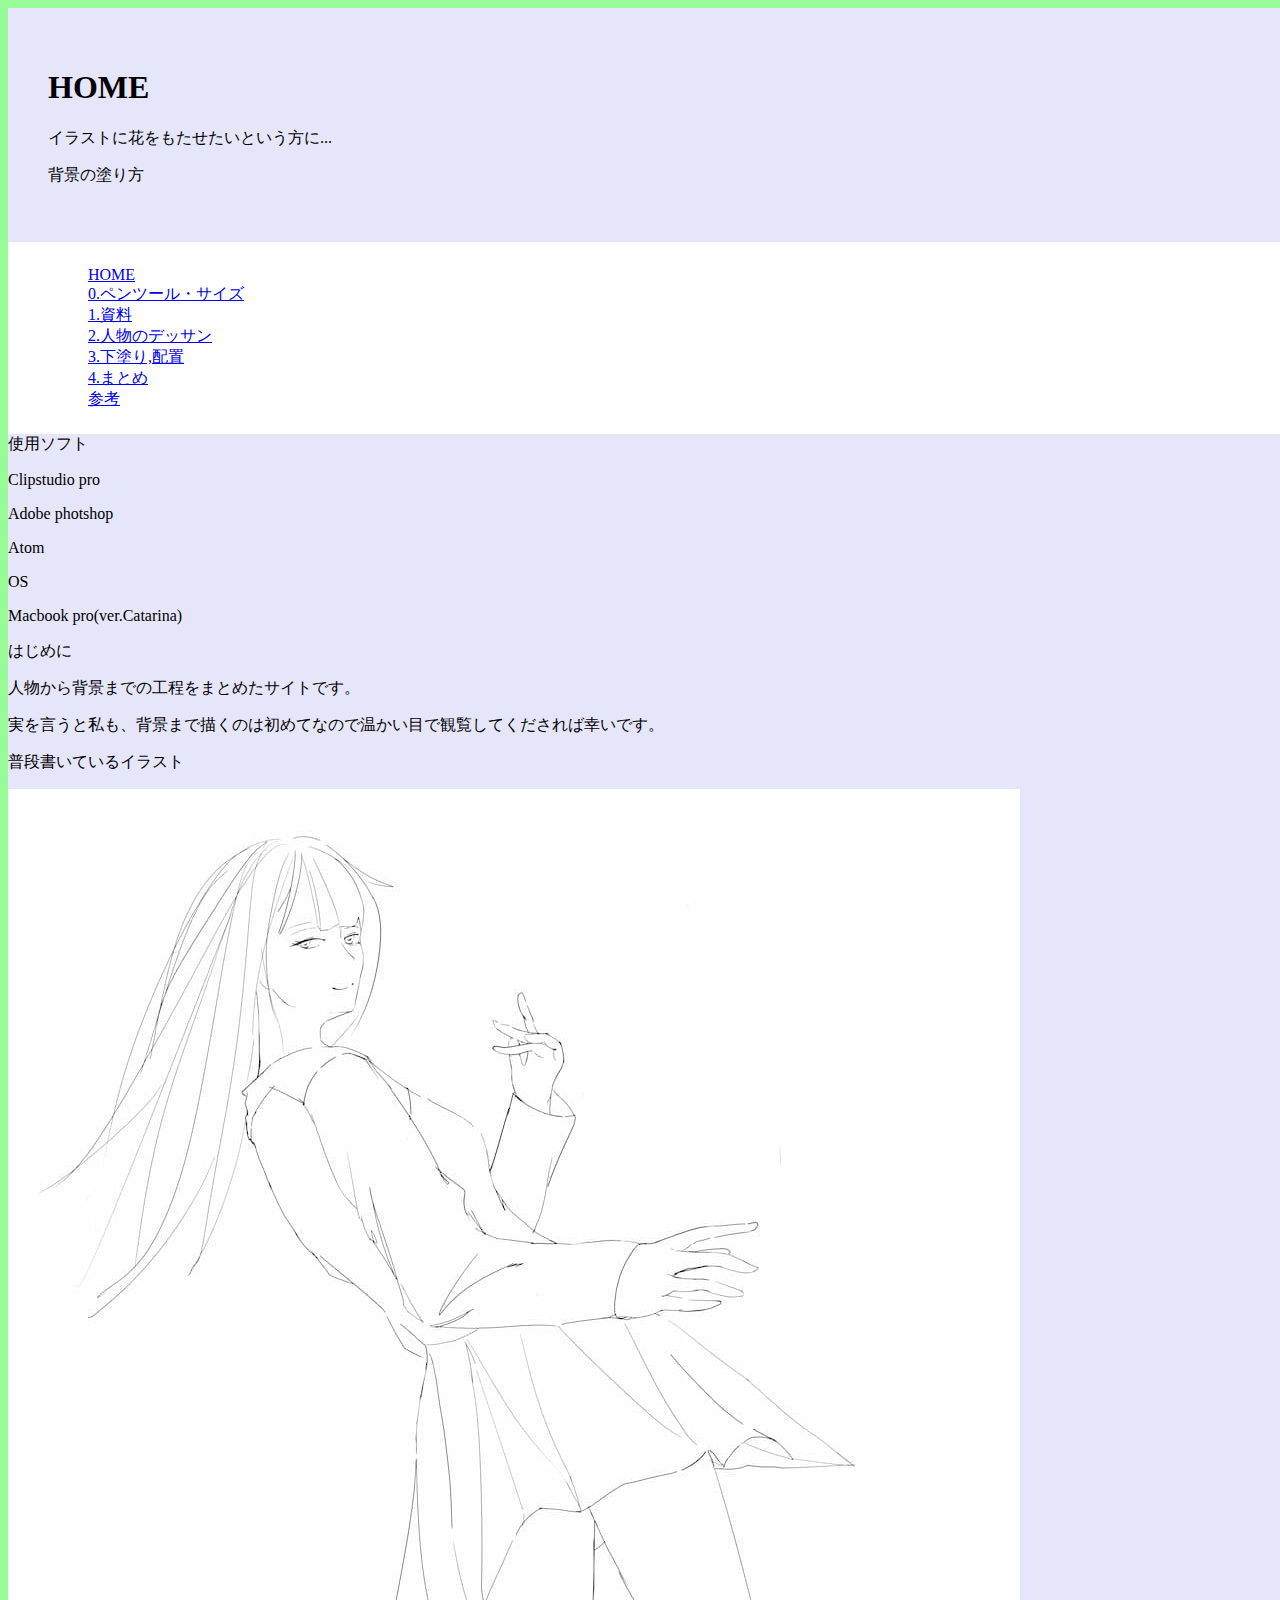
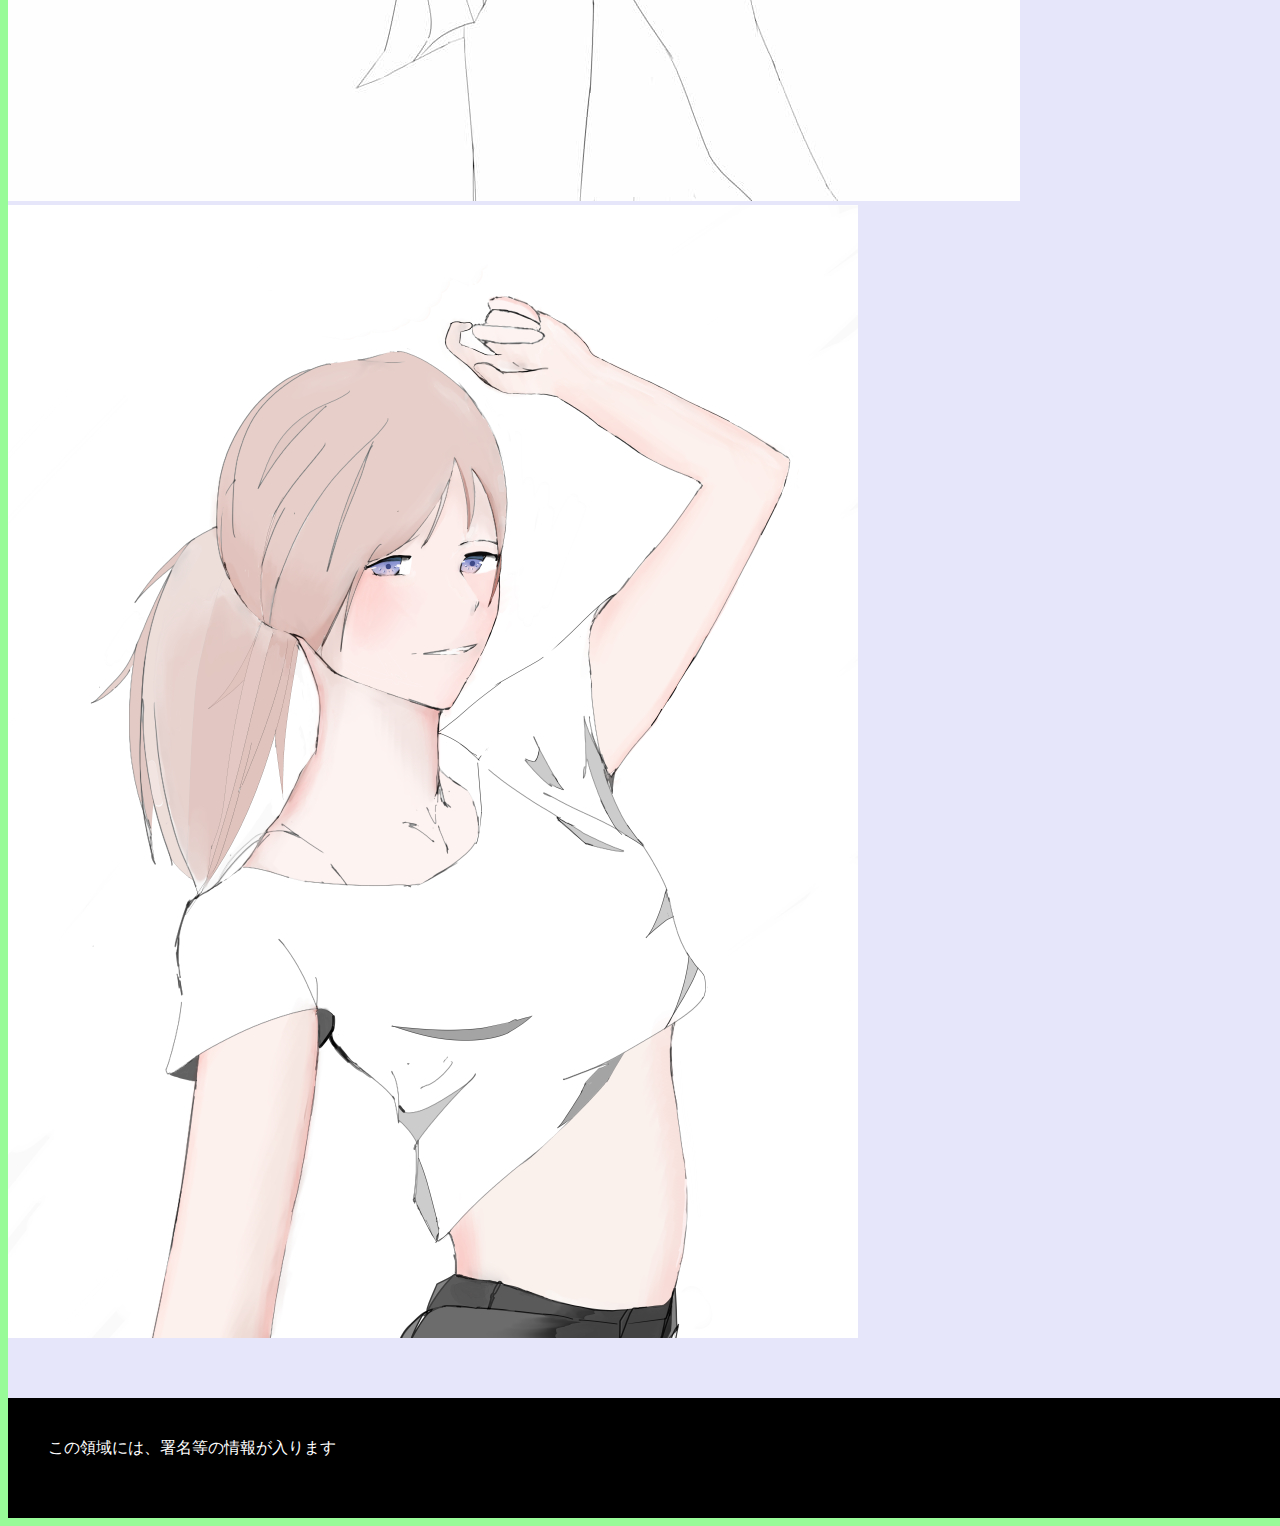
<file: index.html>
<!DOCTYPE html>
<html lang="ja">

  <head>
    <meta charset="UTF-8">
    <link href="style.css" rel="stylesheet">
    <title> [ キャラクターの目立ち方 ] </title>
  </head>

  <body>


    <div id="container">

      <header>
        <h1>HOME</h1>
        <p>イラストに花をもたせたいという方に...</p>
        <p>背景の塗り方</p>
      </header>

    <nav>
      <ul id="lists" >
        <li><a href="index.html">HOME</a></li>
        <li><a href="pentool">0.ペンツール・サイズ</a></li>
        <li><a href="shiryo.html">1.資料</a></li>
        <li><a href="senga.html">2.人物のデッサン</a></li>
        <li><a href="shitanuri.html">3.下塗り,配置</a></li>
        <li><a href="honnnuri.html">4.まとめ</a></li>
        <li><a href="https://www.palmie.jp/lessons/26">参考</a></li>
      </ul>
    </nav>


    <arcticle>

    使用ソフト
    <p>Clipstudio  pro<p/>
    <p>Adobe photshop<p/>
    <p>Atom<p/>
      
    <p>OS<p/>
    <p>Macbook pro(ver.Catarina)<p/>
      
    <p>はじめに<p/>
    <p>人物から背景までの工程をまとめたサイトです。<p/>
    <p>実を言うと私も、背景まで描くのは初めてなので温かい目で観覧してくだされば幸いです。<p/>
    
      
      
      
      
    <p>普段書いているイラスト<p/>
    
      <li><img src="images/image20-2.jpg"></li>
      
      <li><img src="images/image21.jpg"></li>
      
      
      
      
      
    

    </arcticle>

    <pre>

    </pre>




    <footer>
      この領域には、署名等の情報が入ります
    </footer>

    </div>

  </body>

</html>
</file>
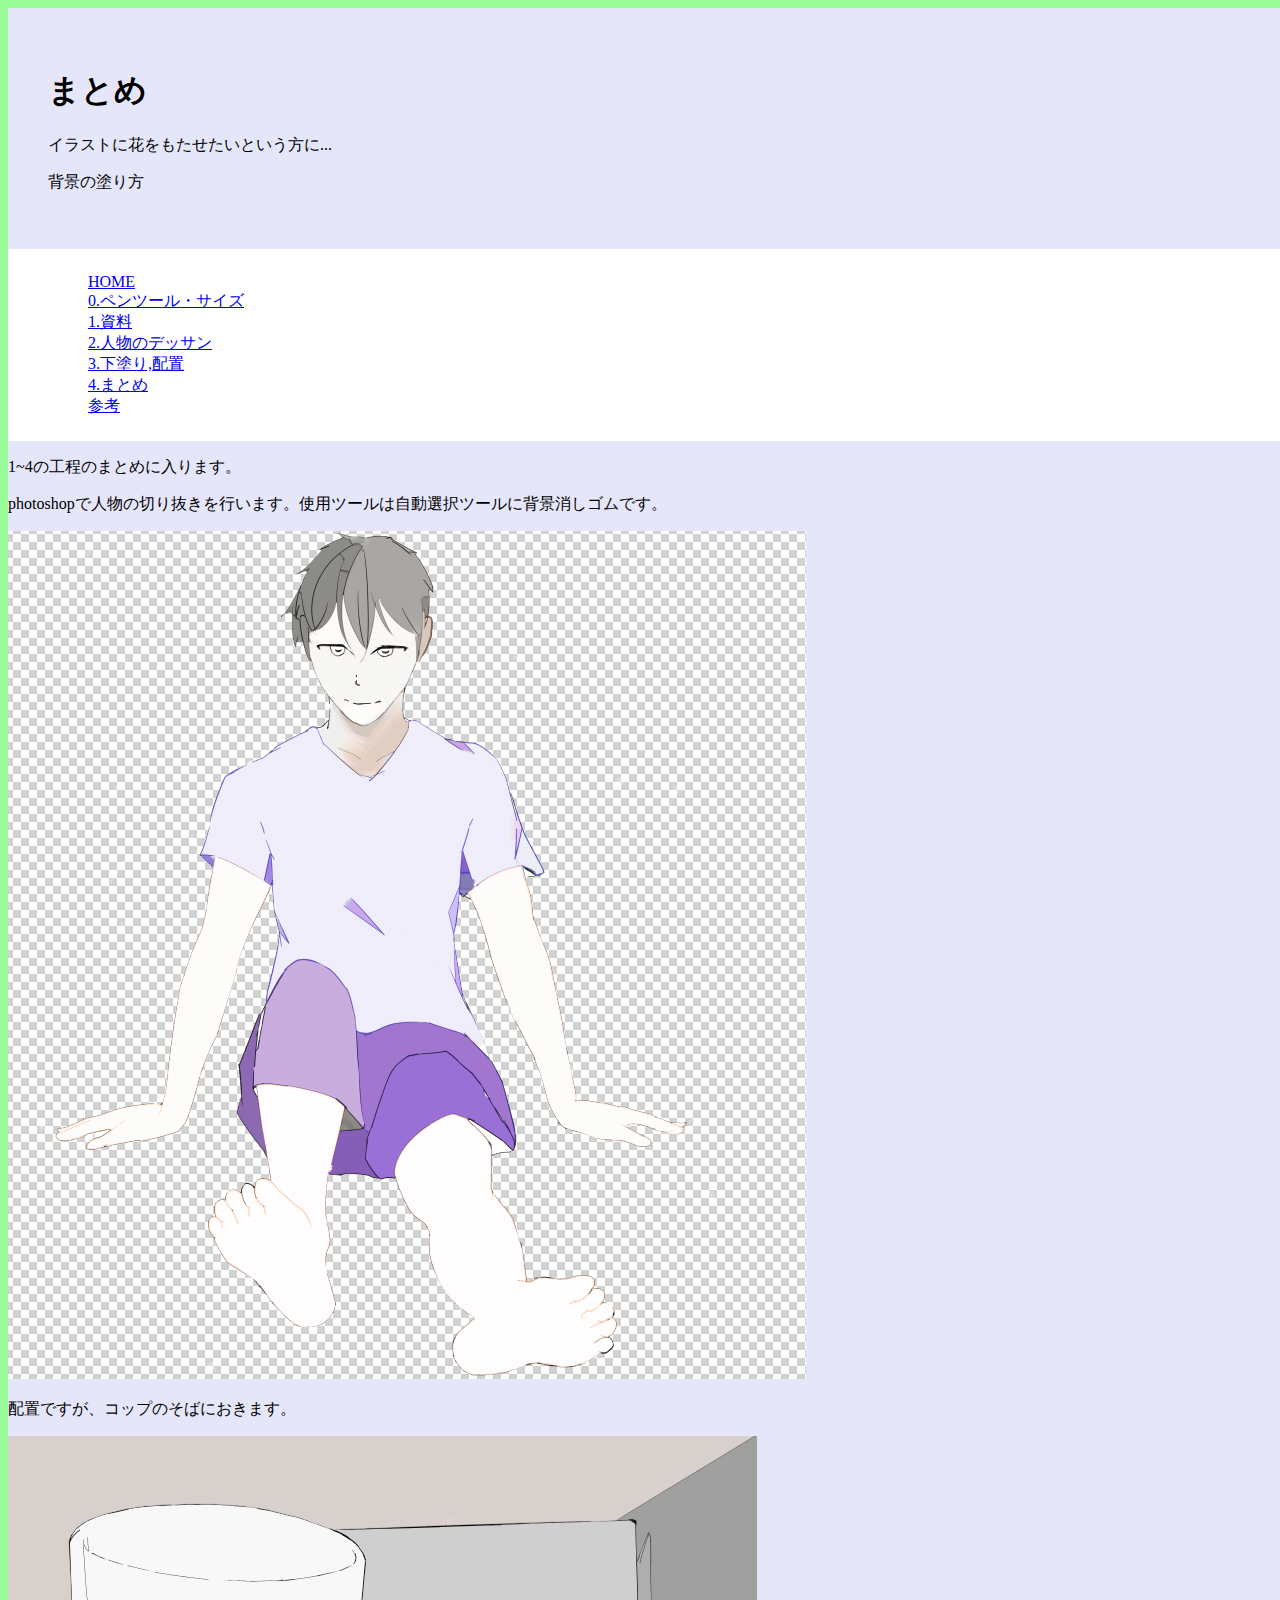
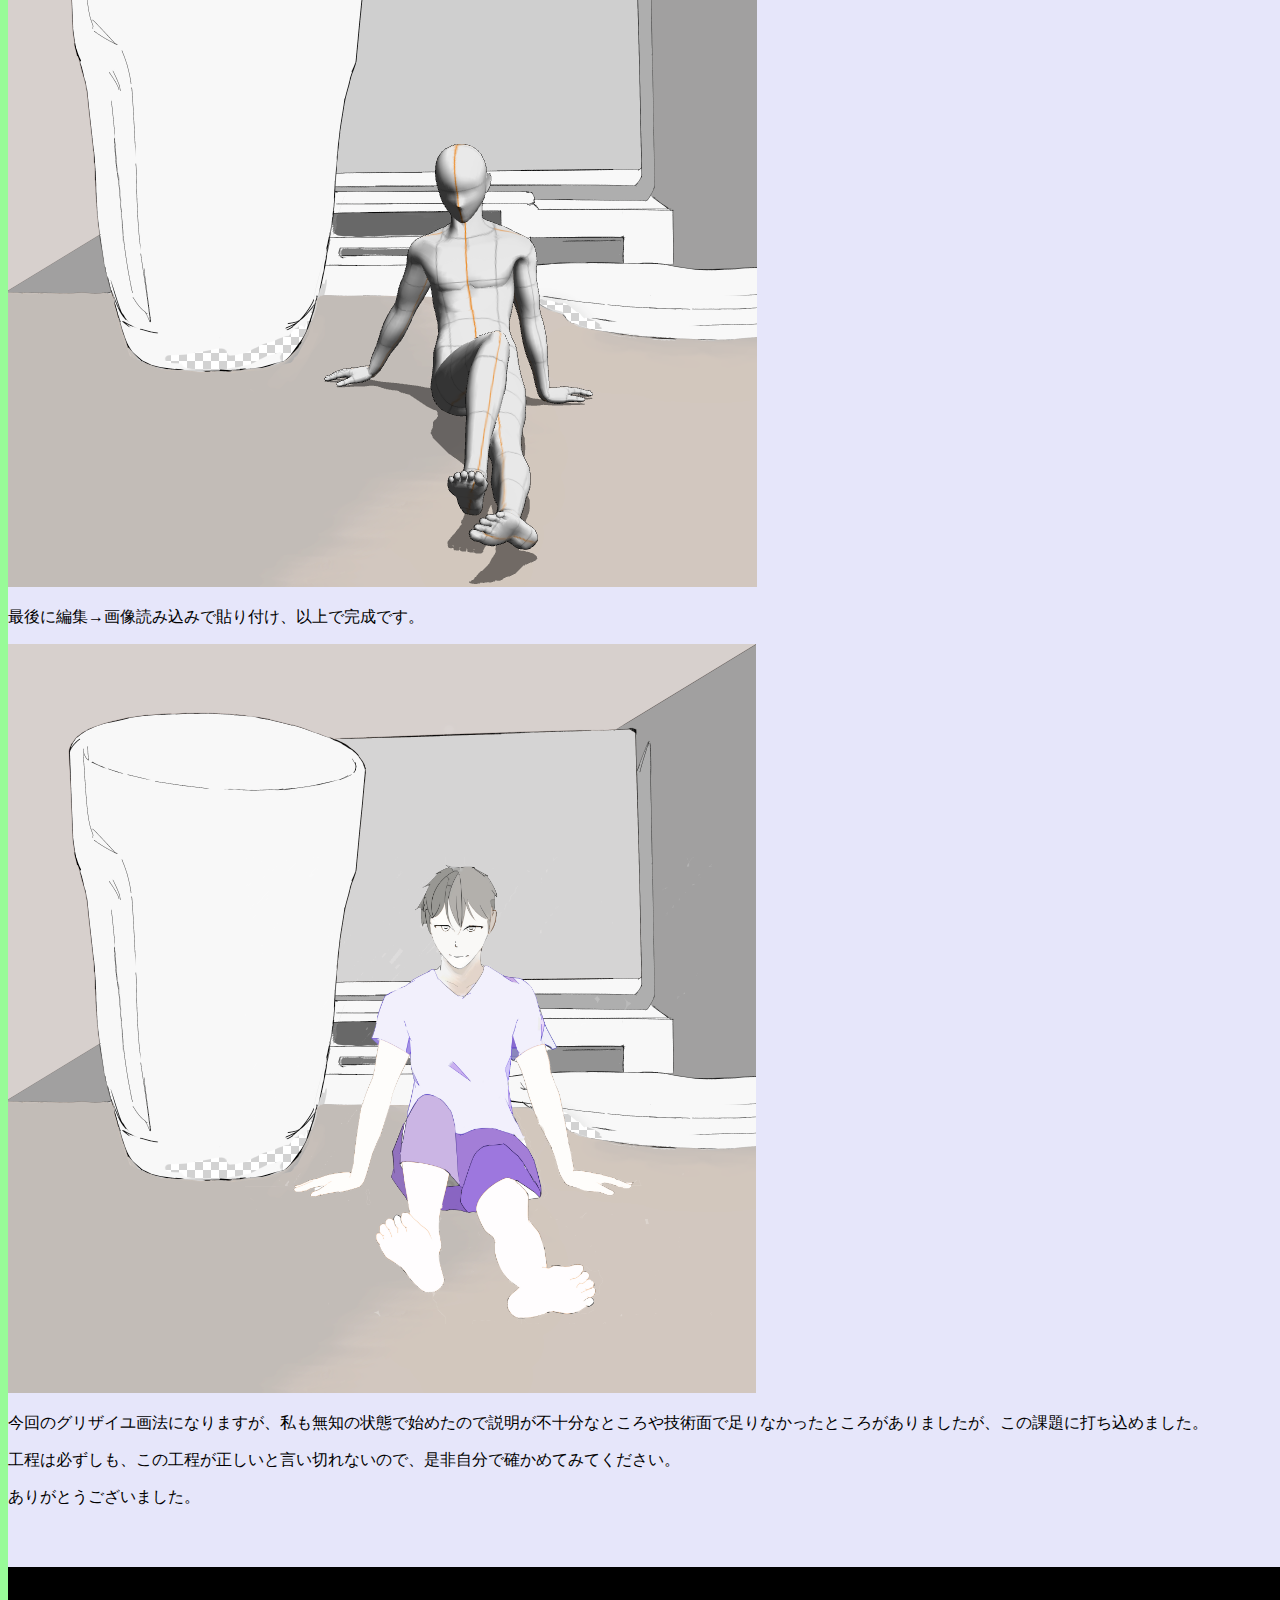
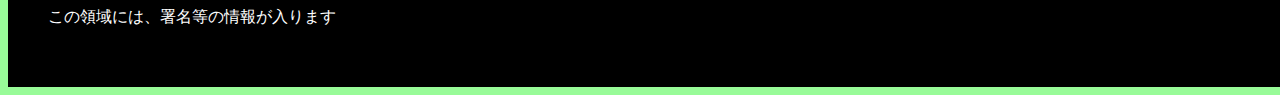
<file: honnnuri.html>
<!DOCTYPE html>
<html lang="ja">

  <head>
    <meta charset="UTF-8">
    <link href="style.css" rel="stylesheet">
    <title> [ キャラクターの目立ち方 ] </title>
  </head>

  <body>


    <div id="container">

      <header>
        <h1> まとめ</h1>
        <p>イラストに花をもたせたいという方に...</p>
        <p>背景の塗り方</p>
      </header>

    <nav>
      <ul id="lists" >
        <li><a href="index.html">HOME</a></li>
        <li><a href="pentool.html">0.ペンツール・サイズ</a></li>
        <li><a href="shiryo.html">1.資料</a></li>
        <li><a href="senga.html">2.人物のデッサン</a></li>
        <li><a href="shitanuri.html">3.下塗り,配置</a></li>
        <li><a href="honnnuri.html">4.まとめ</a></li>
        <li><a href="links.html">参考</a></li>
      </ul>
    </nav>


    <arcticle>
    <p>1~4の工程のまとめに入ります。</p>
    <p>photoshopで人物の切り抜きを行います。使用ツールは自動選択ツールに背景消しゴムです。</p>
      
    <li><img src="images/image17.jpg"></li>
    
    <p>配置ですが、コップのそばにおきます。</p>
      
      <li><img src="images/image15.jpg"></li>
      
   
    <p>最後に編集→画像読み込みで貼り付け、以上で完成です。</p>
      
      <li><img src="images/image16.jpg"></li>
      
      
    <p>今回のグリザイユ画法になりますが、私も無知の状態で始めたので説明が不十分なところや技術面で足りなかったところがありましたが、この課題に打ち込めました。</p>
    <p>工程は必ずしも、この工程が正しいと言い切れないので、是非自分で確かめてみてください。</p>
    <p>ありがとうございました。</p>









    </arcticle>

    <pre>

    </pre>




    <footer>
      この領域には、署名等の情報が入ります
    </footer>

    </div>

  </body>

</html>
</file>
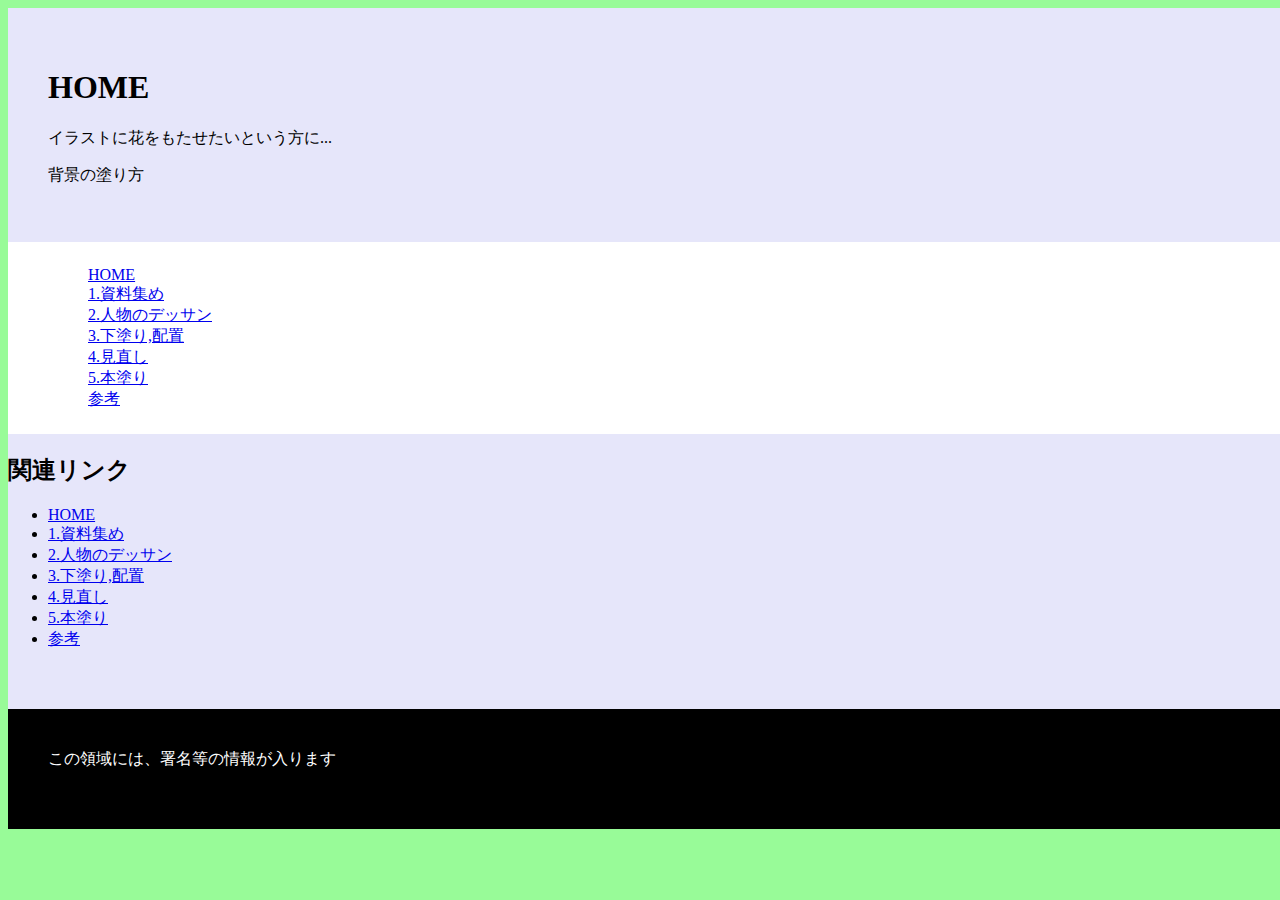
<file: minaoshi.html>
<!DOCTYPE html>
<html lang="ja">

  <head>
    <meta charset="UTF-8">
    <link href="style.css" rel="stylesheet">
    <title> [ キャラクターの目立ち方 ] </title>
  </head>

  <body>


    <div id="container">

      <header>
        <h1>HOME</h1>
        <p>イラストに花をもたせたいという方に...</p>
        <p>背景の塗り方</p>
      </header>

    <nav>
      <ul id="lists" >
        <li><a href="index.html">HOME</a></li>
        <li><a href="shiryo.html">1.資料集め</a></li>
        <li><a href="senga.html">2.人物のデッサン</a></li>
        <li><a href="shitanuri.html">3.下塗り,配置</a></li>
        <li><a href="minaoshi.html">4.見直し</a></li>
        <li><a href="honnnuri.html">5.本塗り</a></li>
        <li><a href="links.html">参考</a></li>
      </ul>
    </nav>


    <h2>関連リンク</h2>

    <ul>
      <li><a href="index.html">HOME</a></li>
      <li><a href="shiryo.html">1.資料集め</a></li>
      <li><a href="senga.html">2.人物のデッサン</a></li>
      <li><a href="shitanuri.html">3.下塗り,配置</a></li>
      <li><a href="minaoshi.html">4.見直し</a></li>
      <li><a href="honnnuri.html">5.本塗り</a></li>
      <li><a href="links.html">参考</a></li>
    </ul>

    <arcticle>











    </arcticle>

    <pre>

    </pre>




    <footer>
      この領域には、署名等の情報が入ります
    </footer>

    </div>

  </body>

</html>
</file>
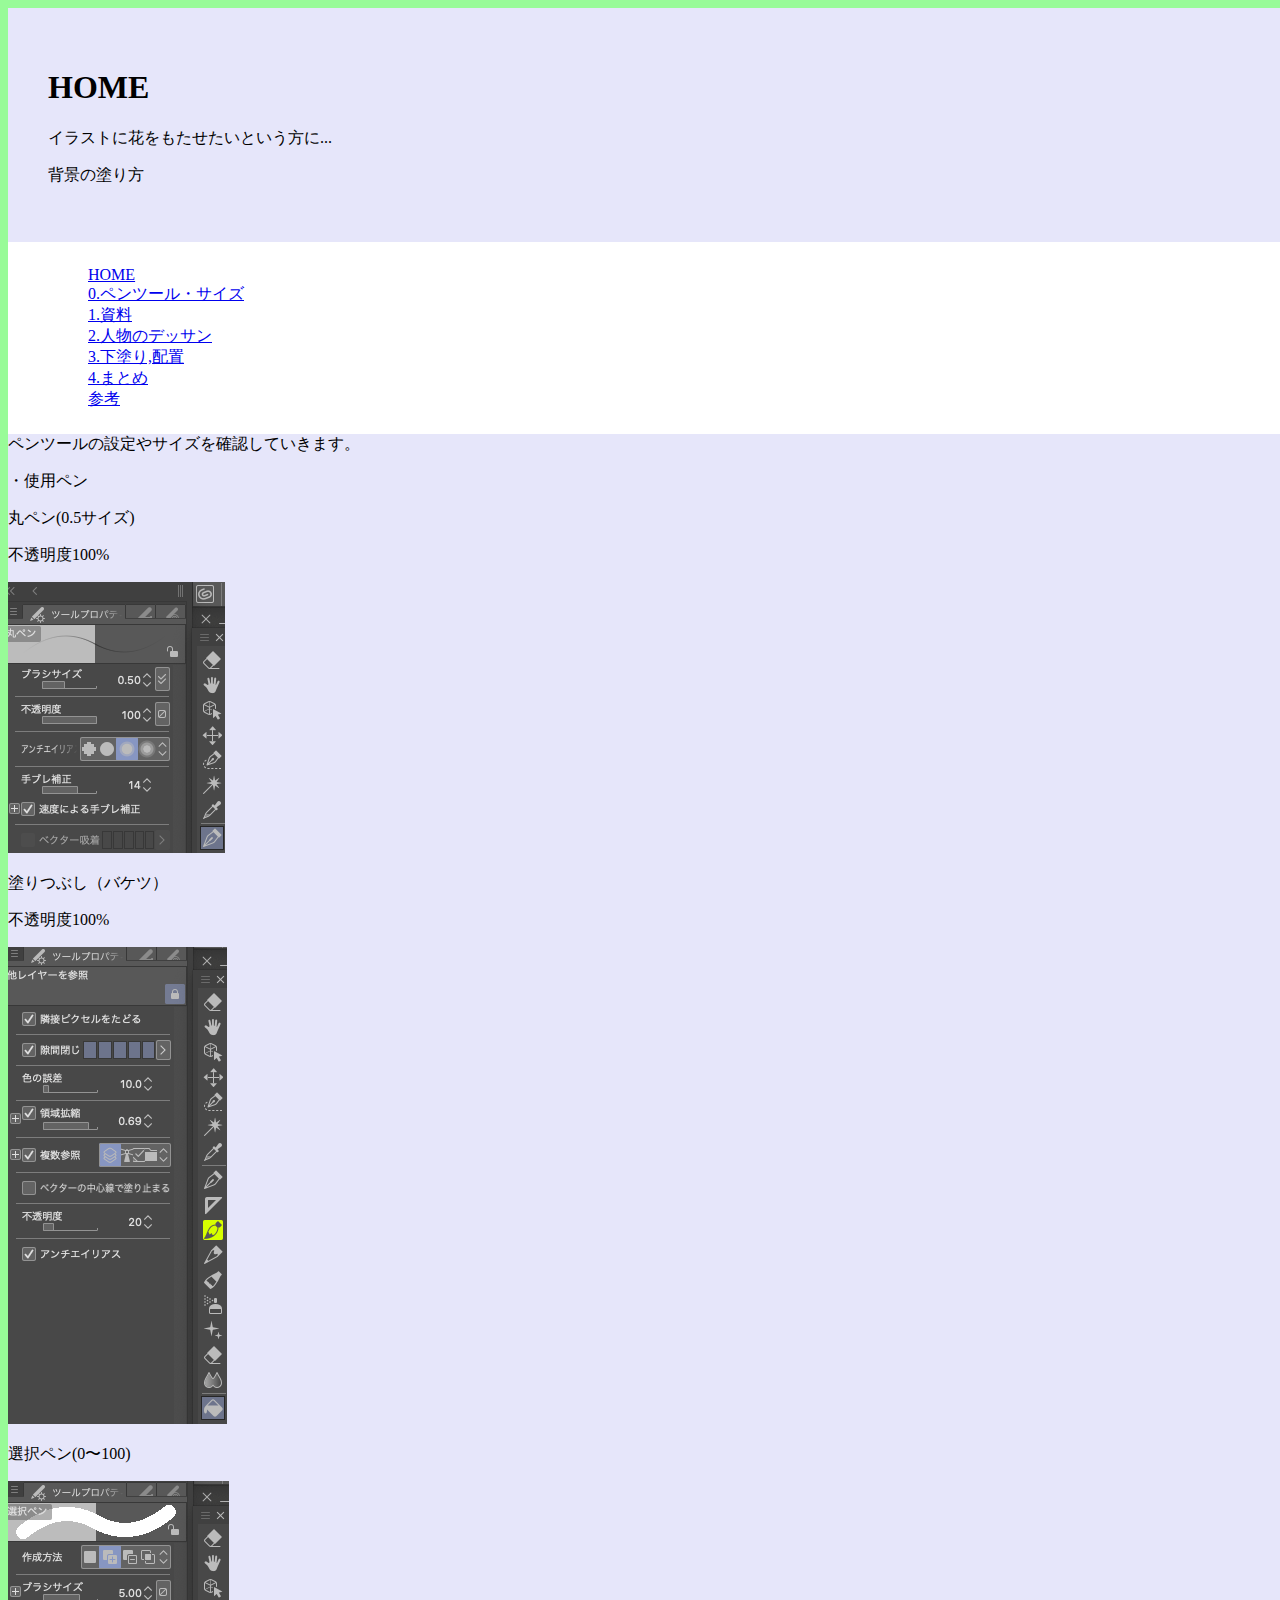
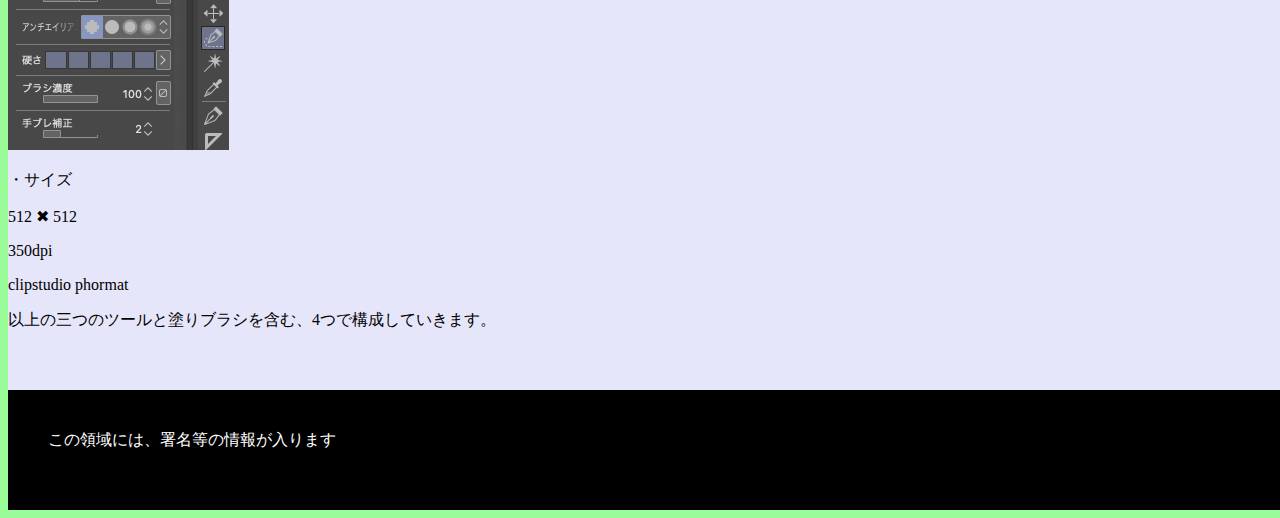
<file: pentool.html>
<!DOCTYPE html>
<html lang="ja">

  <head>
    <meta charset="UTF-8">
    <link href="style.css" rel="stylesheet">
    <title> [ キャラクターの目立ち方 ] </title>
  </head>

  <body>


    <div id="container">

      <header>
        <h1>HOME</h1>
        <p>イラストに花をもたせたいという方に...</p>
        <p>背景の塗り方</p>
      </header>

    <nav>
      <ul id="lists" >
        <li><a href="index.html">HOME</a></li>
        <li><a href="pentool.html">0.ペンツール・サイズ</a></li>
        <li><a href="shiryo.html">1.資料</a></li>
        <li><a href="senga.html">2.人物のデッサン</a></li>
        <li><a href="shitanuri.html">3.下塗り,配置</a></li>
        <li><a href="honnnuri.html">4.まとめ</a></li>
        <li><a href="links.html">参考</a></li>
      </ul>
    </nav>



    <arcticle>
    ペンツールの設定やサイズを確認していきます。
    <p>・使用ペン<p/>
    <p>丸ペン(0.5サイズ)<p/>
    <p>不透明度100%<p/>

    <li><img src="images/image07.jpg"></li>

    <p>塗りつぶし（バケツ）<p/>
    <p>不透明度100%<p/>

    <li><img src="images/image06.jpg"></li>

    <p>選択ペン(0〜100)<p/>
      
    <li><img src="images/image05.jpg"></li>
      
    <p>・サイズ<p/>
    <p>512 ✖︎ 512<p/>
    <p>350dpi<p/>
    <p>clipstudio  phormat<p/>



    <p>以上の三つのツールと塗りブラシを含む、4つで構成していきます。<p/>

    </arcticle>

    <pre>

    </pre>




    <footer>
      この領域には、署名等の情報が入ります
    </footer>

    </div>

  </body>

</html>
</file>
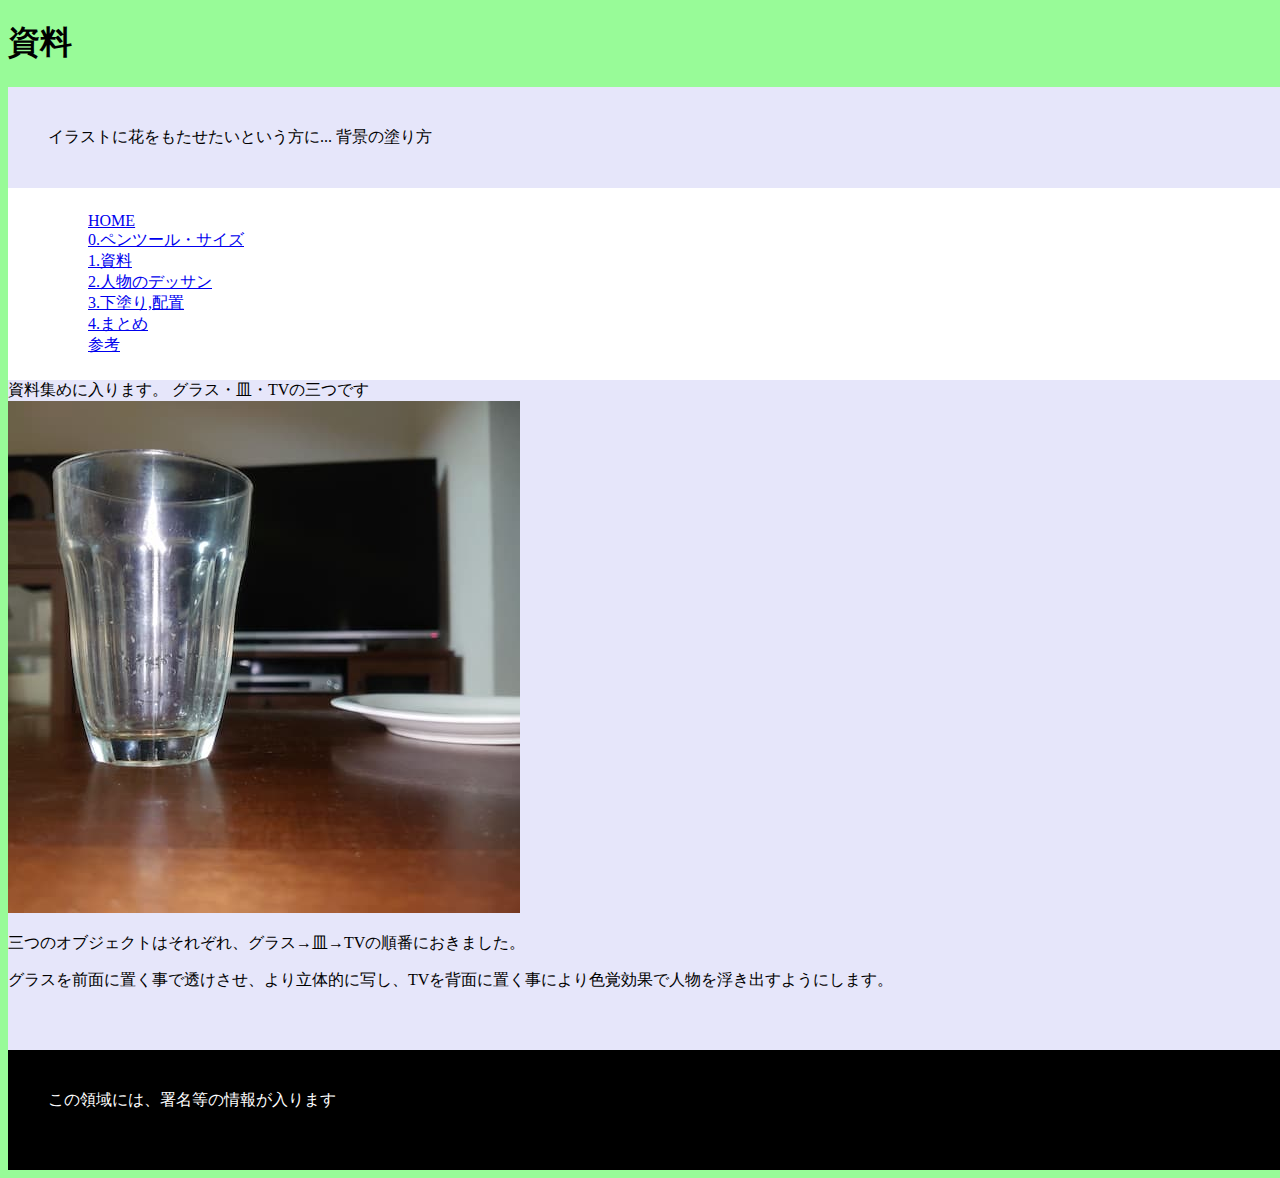
<file: shiryo.html>
<!DOCTYPE html>
<html lang="ja">

  <head>
    <meta charset="UTF-8">
    <link href="style.css" rel="stylesheet">
    <title> [ キャラクターの目立ち方 ] </title>
  </head>

  <body>
 <h1>資料</h1>

    <div id="container">

      <header>
        イラストに花をもたせたいという方に...
        背景の塗り方
      </header>

      <nav>
      <ul id="lists" >
         <li><a href="index.html">HOME</a></li>
        <li><a href="pentool.html">0.ペンツール・サイズ</a></li>
        <li><a href="shiryo.html">1.資料</a></li>
        <li><a href="senga.html">2.人物のデッサン</a></li>
        <li><a href="shitanuri.html">3.下塗り,配置</a></li>
        <li><a href="honnnuri.html">4.まとめ</a></li>
        <li><a href="links.html">参考</a></li>
    </ul>
    </nav>



              <arcticle>
              資料集めに入ります。
              グラス・皿・TVの三つです
                
              <li><img src="images/image01.jpg"></li>
                
              <p>三つのオブジェクトはそれぞれ、グラス→皿→TVの順番におきました。</p>
              <p>グラスを前面に置く事で透けさせ、より立体的に写し、TVを背面に置く事により色覚効果で人物を浮き出すようにします。</p>
              








              </arcticle>

              <pre>

              </pre>




              <footer>
                この領域には、署名等の情報が入ります
              </footer>

              </div>

            </body>

          </html>
</file>
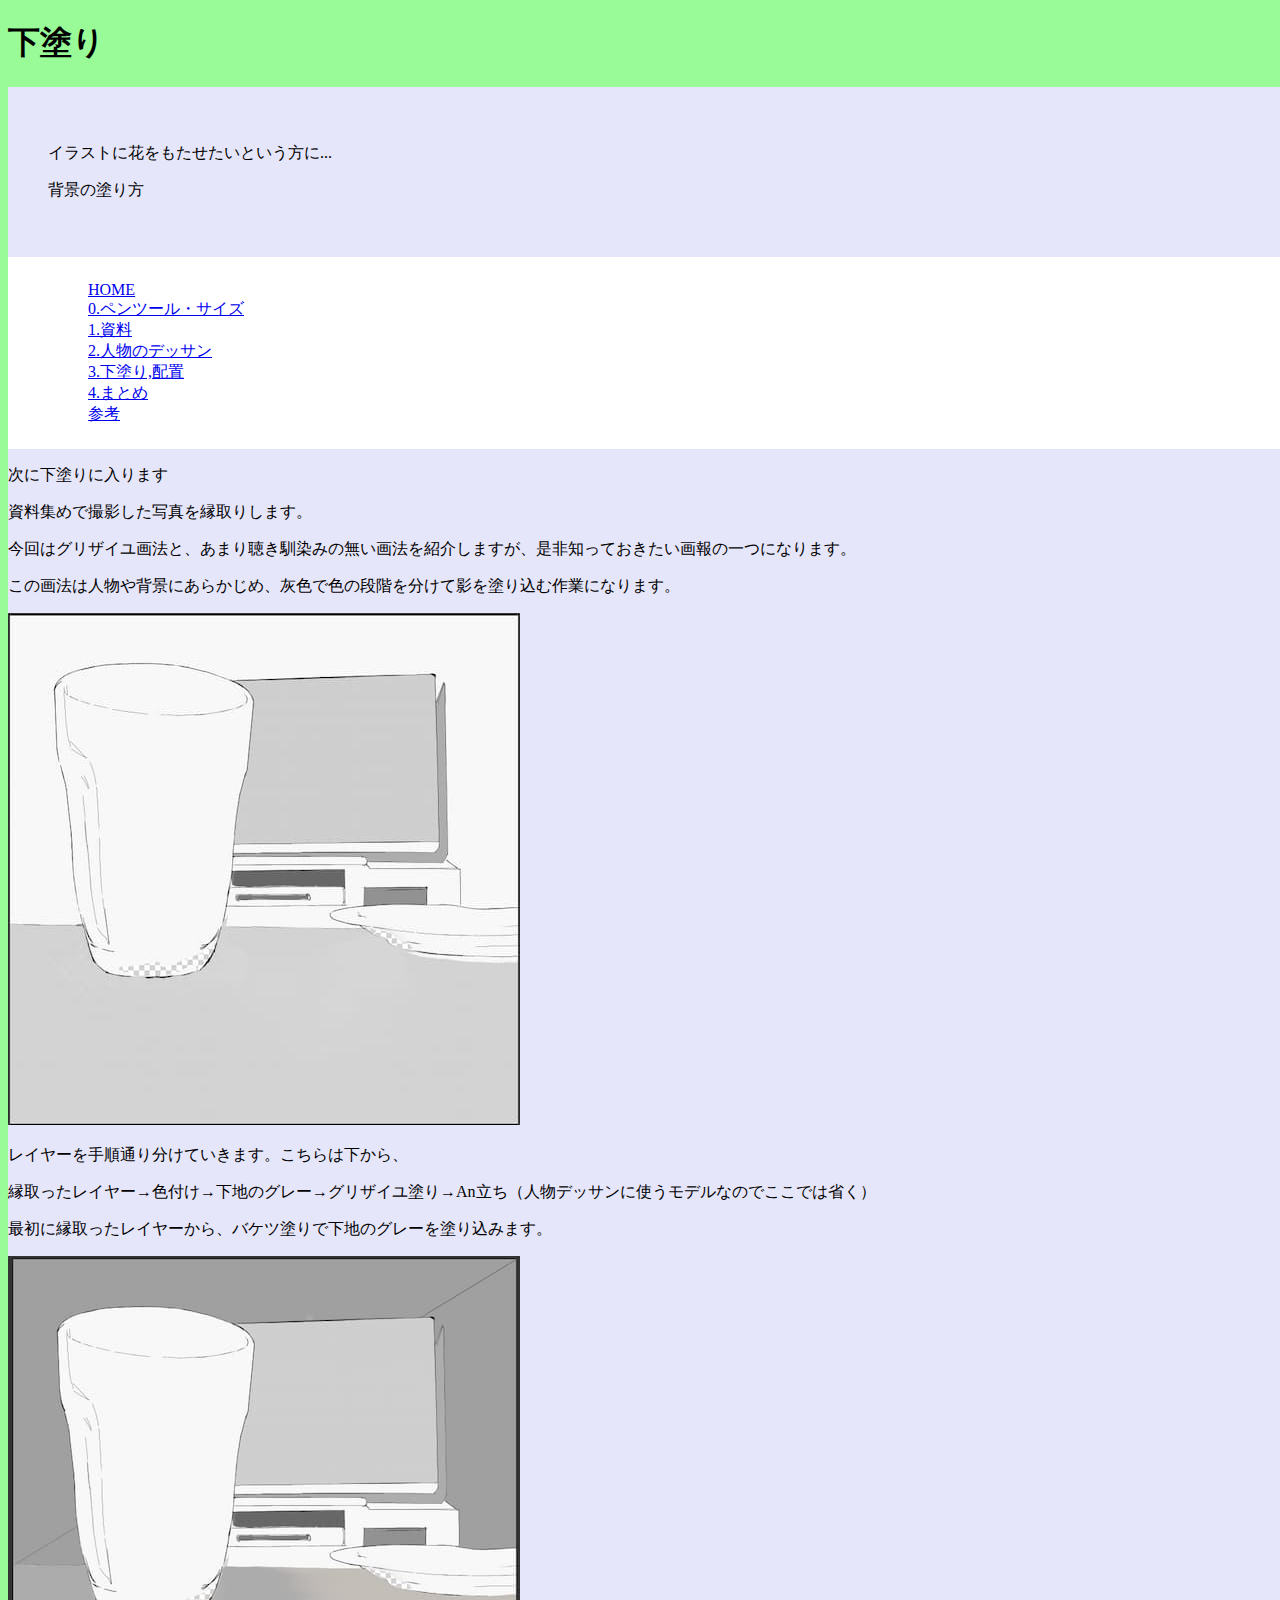
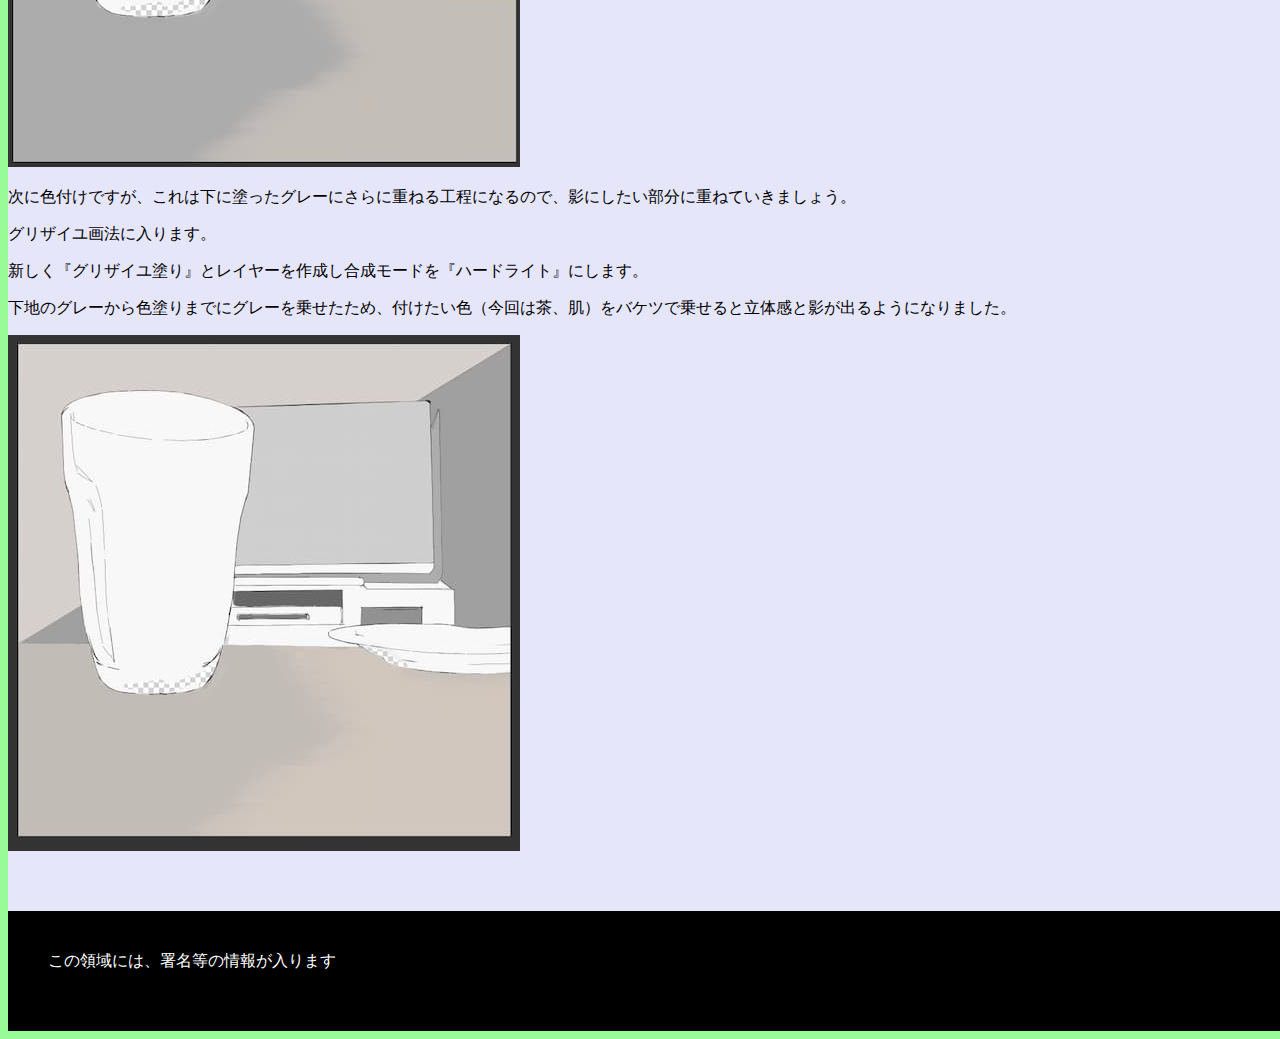
<file: shitanuri.html>
<!DOCTYPE html>
<html lang="ja">

  <head>
    <meta charset="UTF-8">
    <link href="style.css" rel="stylesheet">
    <title> [ キャラクターの目立ち方 ] </title>
  </head>

  <body>
 <h1>下塗り</h1>

    <div id="container">

      <header>
        <p>イラストに花をもたせたいという方に...</p>
        <p>背景の塗り方</p>
      </header>

    <nav>
      <ul id="lists" >
        <li><a href="index.html">HOME</a></li>
        <li><a href="pentool.html">0.ペンツール・サイズ</a></li>
        <li><a href="shiryo.html">1.資料</a></li>
        <li><a href="senga.html">2.人物のデッサン</a></li>
        <li><a href="shitanuri.html">3.下塗り,配置</a></li>
        <li><a href="honnnuri.html">4.まとめ</a></li>
        <li><a href="links.html">参考</a></li>
      </ul>
    </nav>




    <arcticle>
     <p>次に下塗りに入ります</p>
     <p>資料集めで撮影した写真を縁取りします。</p>
      
     <p>今回はグリザイユ画法と、あまり聴き馴染みの無い画法を紹介しますが、是非知っておきたい画報の一つになります。</p>
     <p>この画法は人物や背景にあらかじめ、灰色で色の段階を分けて影を塗り込む作業になります。</p>
      
     <li><img src="images/image02_jpg.jpg"></li>
      
     <p>レイヤーを手順通り分けていきます。こちらは下から、</p>
     <p>縁取ったレイヤー→色付け→下地のグレー→グリザイユ塗り→An立ち（人物デッサンに使うモデルなのでここでは省く）</p>
     <p>最初に縁取ったレイヤーから、バケツ塗りで下地のグレーを塗り込みます。</p>
      
     <li><img src="images/image04_jpg.jpg"></li>
      
     <p>次に色付けですが、これは下に塗ったグレーにさらに重ねる工程になるので、影にしたい部分に重ねていきましょう。</p>
     
     <p>グリザイユ画法に入ります。<p/>
     <p>新しく『グリザイユ塗り』とレイヤーを作成し合成モードを『ハードライト』にします。</p>
     <p>下地のグレーから色塗りまでにグレーを乗せたため、付けたい色（今回は茶、肌）をバケツで乗せると立体感と影が出るようになりました。</p>
      <li><img src="images/image03_jpg.jpg"></li>
      

    </arcticle>

    <pre>

    </pre>




    <footer>
      この領域には、署名等の情報が入ります
    </footer>

    </div>

  </body>

</html>
</file>
<file: style.css>
body {
  background-color:palegreen ;
}

#container {
  width: 1300px;
  margin: auto;
  background-color: lavender;
}

header {
  padding: 40px;
  /* height: 80px; */
}

nav {
  padding: 8px 40px;
  background-color: white;
  color: white;
}

article {
  padding: 40px;
  min-height : 400px;
}

footer {
  padding: 40px;
  height: 40px;
  background-color : black;
  color: white;
}
</file>
